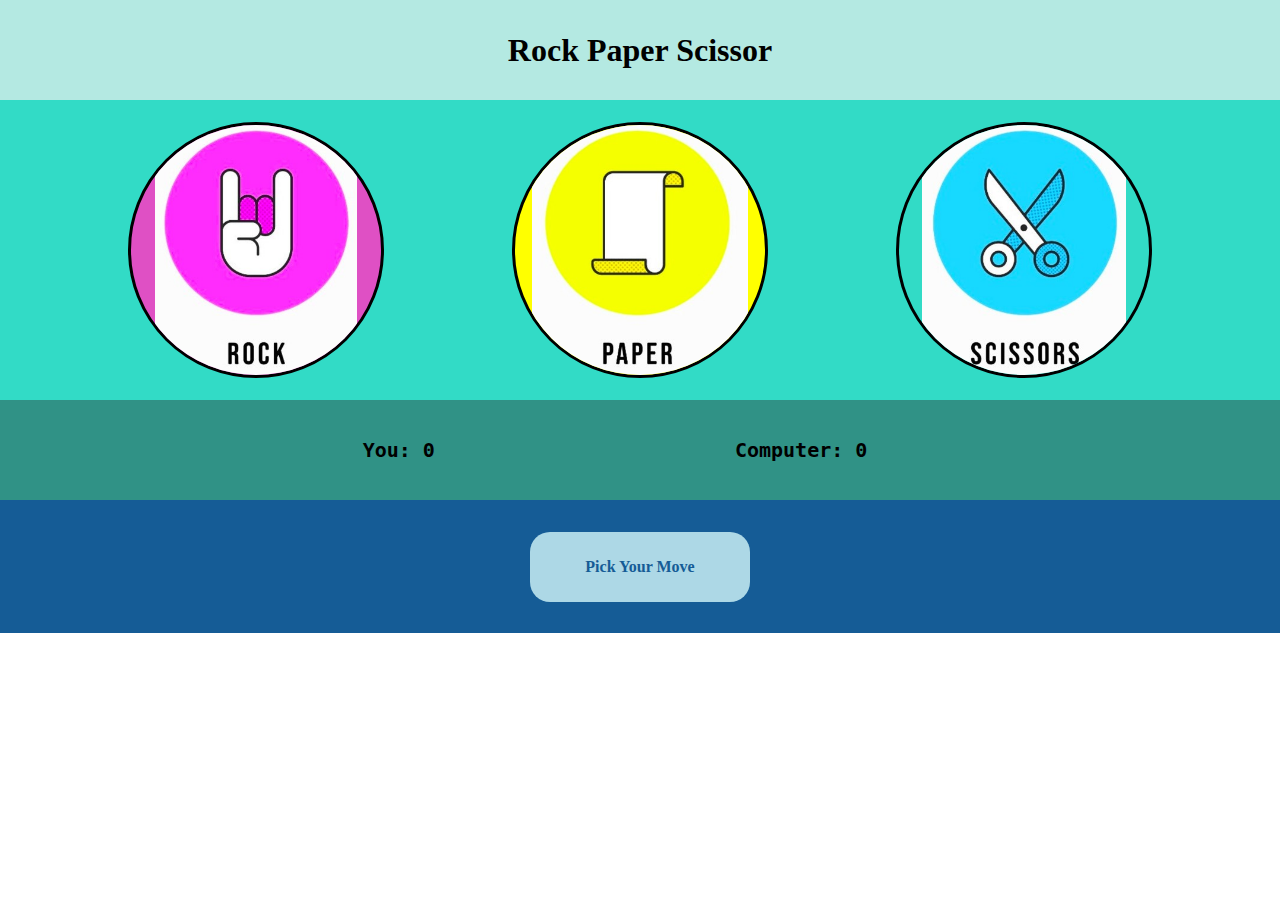
<file: rps/index.html>
<!DOCTYPE html>
<html lang="en">

<head>
    <meta charset="UTF-8">
    <meta name="viewport" content="width=device-width, initial-scale=1.0">
    <title>Document</title>
    <link rel="stylesheet" href="rps.css">
</head>

<body>
    <nav>
        <h1><b>Rock Paper Scissor</b></h1>
    </nav>

    <div class="shape-container">
        <div id="rock" class="circle custom-div">
            <img src="MEDIA/rock.jpg" alt="rockimage">
        </div>
        <div id="paper" class="circle custom-div">
            <img src="MEDIA/paper.jpg" alt="paperimage">
        </div>
        <div id="scissors" class="circle custom-div">
            <img src="MEDIA/scissors.jpg" alt="scissorsimage">
        </div>
    </div>

    <!-- <div class="score">
        <h1><b><pre>You: <span id="myScore">0</span>           Computer: <span id="compScore">0</span></pre></b></h1>
    </div> -->

    <div class="score">
        <ul>

            <li id="myScore"><pre><b>You: 0</b></pre></li>
            <li id="compScore"><pre><b>Computer: 0</b></pre></li>

        </ul>
    </div>

    <div class="output">
        <div class="custom-div display-message">
            <span id="output1"><b>Pick Your Move</b></span>
        </div>
    </div>




    <script src="rps.js"></script>
</body>

</html>
</file>
<file: rps/rps.css>
* {
  padding: 0%;
  margin: 0%;
}

.custom-div:hover {
  /* background-color: #309286; */
  cursor: grab;
  background-color: #081b31;
  transform: scale(1.1);
  border: 5px solid black;
}
nav {
  height: 100px;
  background-color: #b4e9e2;
  display: flex;
  justify-content: center;
  align-items: center;
}

.shape-container {
  height: 300px;
  background-color: #32dbc6;
  display: flex;
  justify-content: space-evenly;
  align-items: center;
}

.circle {
  height: 250px;
  width: 250px;
  border-radius: 50%;
  border: 3px solid black;
  overflow: hidden;
  display: flex;
  justify-content: center;
}

#rock {
  background-color: #df50c4;
}
#paper {
  background-color: yellow;
}
#scissors {
  background-color: #32dbc6;
}

img {
  max-width: 100%;
  max-height: 100%;
  object-fit: cover;
}
.score {
  height: 100px;
  width: 100%;
  background-color: #309286;
  display: flex;
  justify-content: space-evenly;
  align-items: center;
}

ul {
  display: flex;
  justify-content: space-around;
  padding: 0;
  font-size: 20px;
  margin: 0;
}
ul li {
  list-style: none;
  flex: 1;
  text-align: center;
}

ul li b {
  padding: 0 300px 0 0;
}

#myScore {
  margin-left: 250px;
}
#compScore {
  margin-right: 0px;
}

.output {
  height: 133px;
  background-color: #155c96;
  display: flex;
  justify-content: center;
  align-items: center;
}

.display-message {
  background-color: #add8e6;
  color: #155c96;
  padding: 10px;
  height: 50px;
  width: 200px;
  border-radius: 20px;
  display: flex;
  justify-content: center;
  align-items: center;
}

.tie {
  background-color: #df50c4;
  color: white;
  font-size: larger;
  font-weight: bold;
}

.success {
  background-color: green;
  color: #dddddd;
  font-size: larger;
  font-weight: bold;
}

.failure {
  background-color: red;
  color: #ffffcc;
  font-size: larger;
  font-weight: bold;
}

@media (max-width: 700px) {
  nav {
    height: 80px;
    background-color: #b4e9e2;
    display: flex;
    justify-content: left;
    align-items: center;
  }

  .shape-container {
    height: 433px;
    background-color: #32dbc6;
    display: flex;
    flex-direction: column;
  }

  .circle {
    height: 120px;
    width: 120px;
    border-radius: 50%;
    border: 3px solid black;
    overflow: hidden;
    display: flex;
    justify-content: center;
  }

  .score {
    height: 30px;
    background-color: #309286;
    /* align-items: center; */
    
  }

  ul {
    display: flex;
    flex-direction: column;
    font-size: 10px;
    align-items: center;
    /* justify-content: center; */
  }
  ul li b {
    padding: 0 0 0 0;
  }

  #myScore {
    margin: 0px;
  }
  #compScore {
    margin: 0px;
  }

  .output {
    height: 86px;
    background-color: #155c96;
    display: flex;
    justify-content: center;
    align-items: center;
  }

  .display-message {
    background-color: #add8e6;
    color: #155c96;
    padding: 10px;
    height: 30px;
    width: 150px;
    border-radius: 20px;
    display: flex;
    justify-content: center;
    align-items: center;
  }
}
</file>
